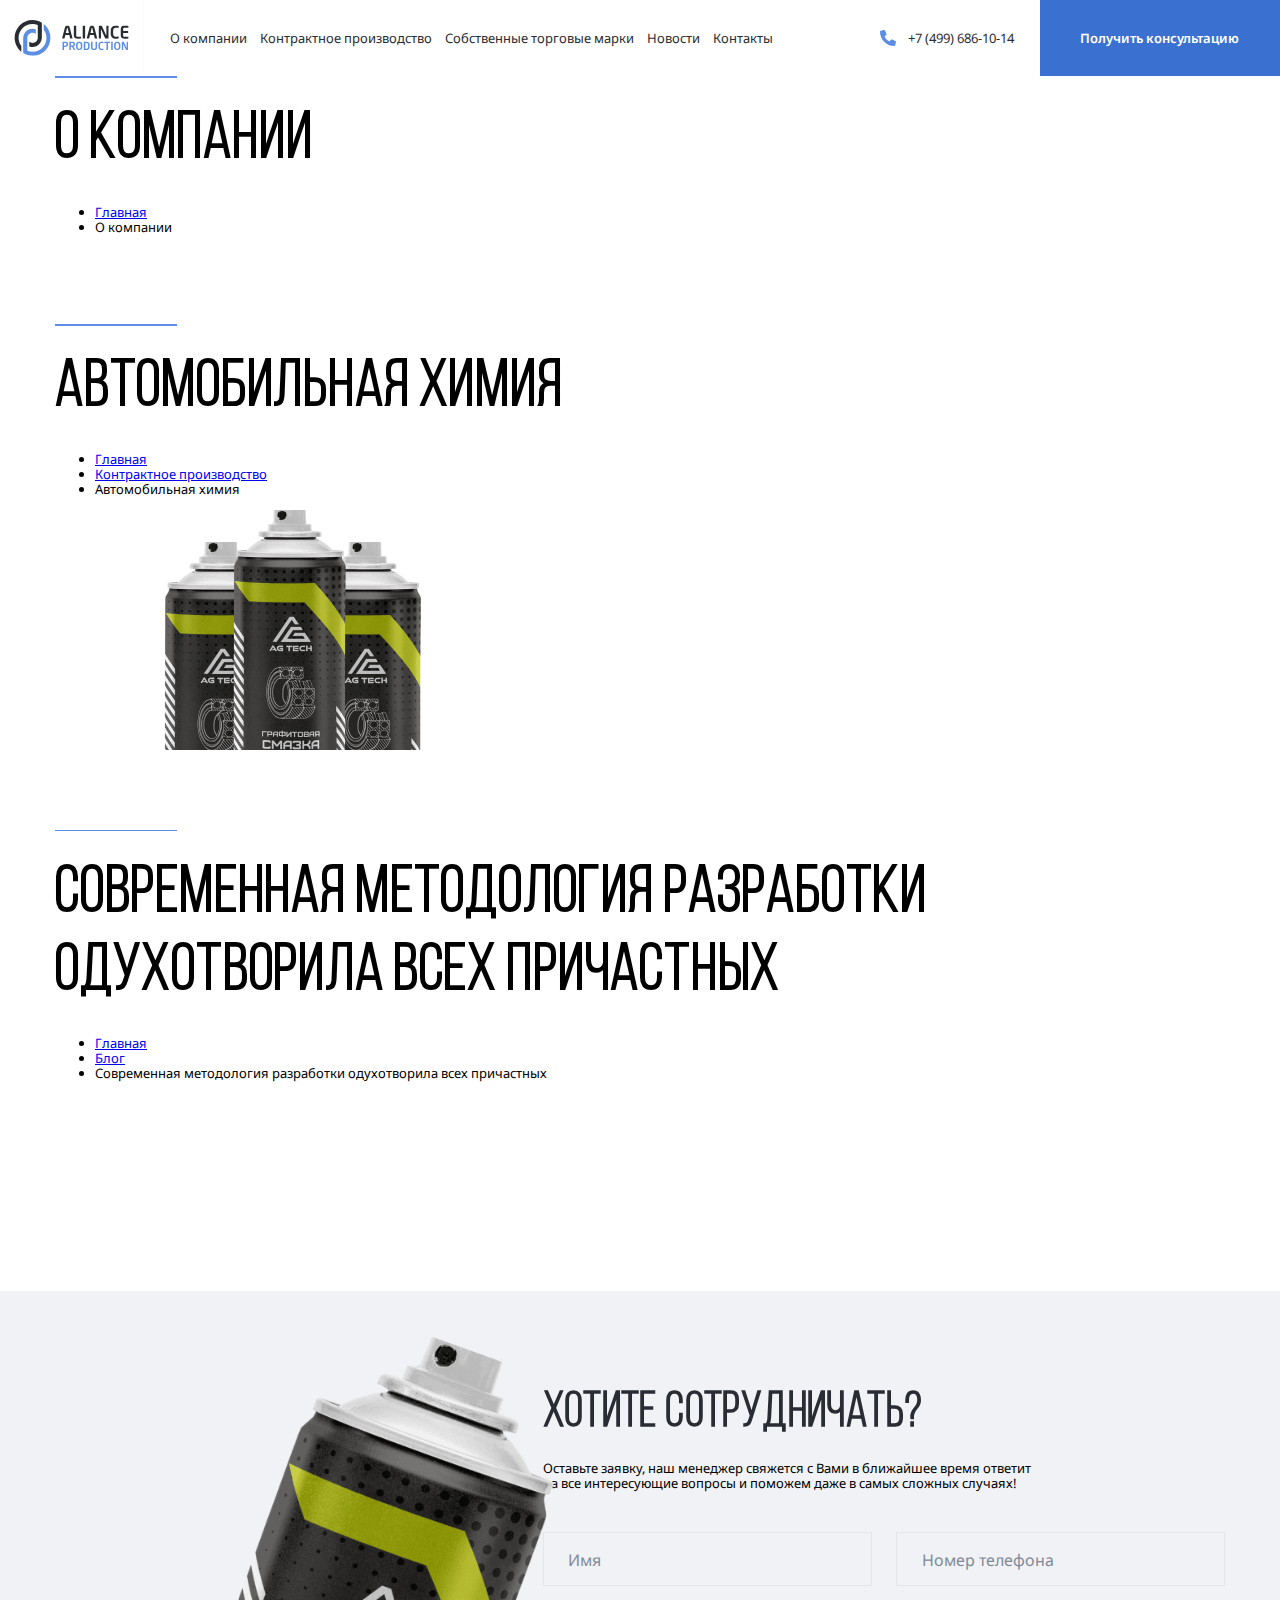
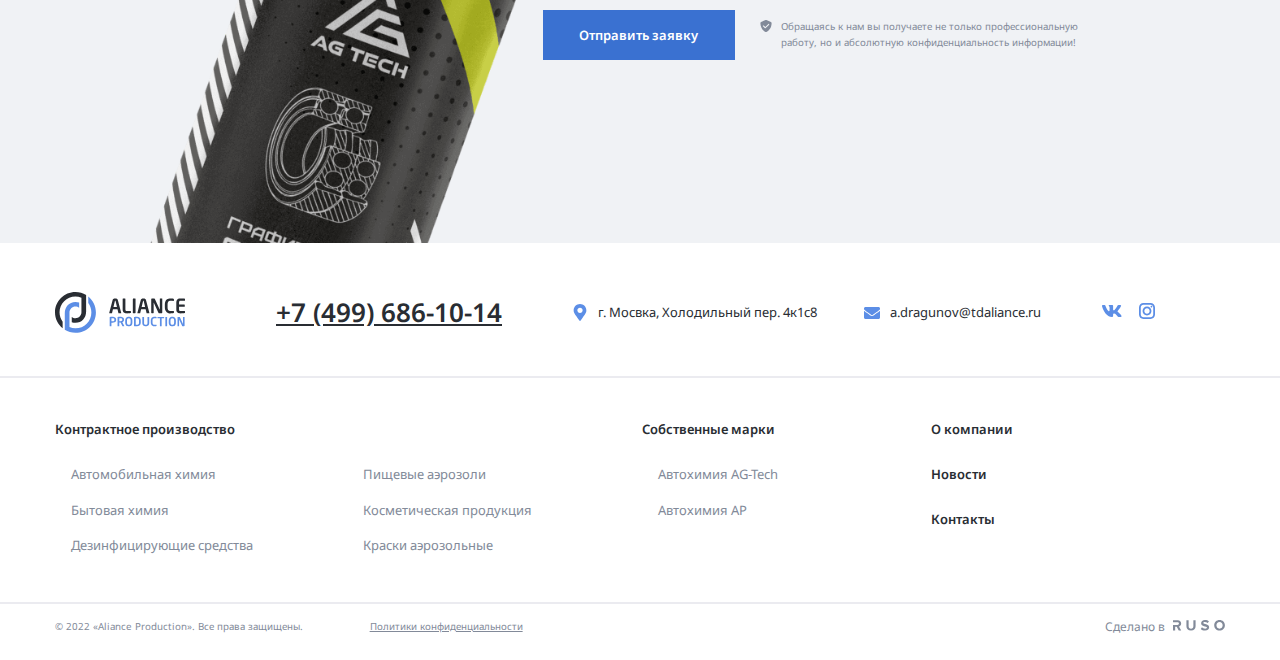
<file: about.html>
<!DOCTYPE html>
<html lang="ru">
  <head>
    <meta charset="UTF-8" />
    <meta http-equiv="X-UA-Compatible" content="IE=edge" />
    <meta name="viewport" content="width=device-width, initial-scale=1.0" />
    <link rel="preconnect" href="https://fonts.googleapis.com" />
    <link rel="preconnect" href="https://fonts.gstatic.com" crossorigin />
    <link
      href="https://fonts.googleapis.com/css2?family=Noto+Sans:wght@400;600;700&display=swap"
      rel="stylesheet"
    />
    <link rel="stylesheet" href="css/swiper-bundle.min.css" />
    <link rel="stylesheet" href="css/normalize.css" />
    <link rel="stylesheet" href="css/style.css" />
    <title>О компании - Aliance Production</title>
  </head>
  <body>
    <div class="mobile-menu">
      <ul class="mobile-menu-nav">
        <li class="mobile-menu-nav-item">
          <a href="#" class="mobile-menu-link">О компании</a>
        </li>
        <li class="mobile-menu-nav-item">
          <a href="#" class="mobile-menu-link">Контрактное производство</a>
          <ul class="mobile-submenu">
            <li class="mobile-submenu-item">
              <a class="mobile-submenu-link" href="#">Автомобильная химия</a>
            </li>
            <li class="mobile-submenu-item">
              <a class="mobile-submenu-link" href="#">Бытовая химия</a>
            </li>
            <li class="mobile-submenu-item">
              <a class="mobile-submenu-link" href="#"
                >Дезинфицирующие средства</a
              >
            </li>
            <li class="mobile-submenu-item">
              <a class="mobile-submenu-link" href="#">Пищевые аэрозоли</a>
            </li>
            <li class="mobile-submenu-item">
              <a class="mobile-submenu-link" href="#"
                >Косметическая продукция</a
              >
            </li>
            <li class="mobile-submenu-item">
              <a class="mobile-submenu-link" href="#">Краски аэрозольные</a>
            </li>
          </ul>
        </li>
        <li class="mobile-menu-nav-item">
          <a href="#" class="mobile-menu-link">Собственные торговые марки</a>
        </li>
        <li class="mobile-menu-nav-item">
          <a href="#" class="mobile-menu-link">Новости</a>
        </li>
        <li class="mobile-menu-nav-item">
          <a href="#" class="mobile-menu-link">Контакты</a>
        </li>
      </ul>
      <a href="tel:+74996861014" class="mobile-phone">+7 (499) 686-10-14</a>
      <div class="mobile-info">
        <svg class="phone-icon" width="24" height="24">
          <use href="img/sprite.svg#map"></use>
        </svg>
        <address class="mobile-info-adress">
          г. Мосвка, Холодильный пер. 4к1с8
        </address>
      </div>
      <!-- /.mobile-info -->
      <div class="mobile-info">
        <svg class="phone-icon" width="24" height="24">
          <use href="img/sprite.svg#email"></use>
        </svg>
        <a href="mailto:a.dragunov@tdaliance.ru" class="mobile-info-email">
          a.dragunov@tdaliance.ru
        </a>
      </div>
      <!-- /.mobile-info -->
      <div class="social-info">
        <a class="vk-info">
          <svg class="phone-icon" width="24" height="24">
            <use href="img/sprite.svg#vk"></use>
          </svg>
        </a>
        <!-- /.vk-info -->
        <a class="instagram-info">
          <svg class="phone-icon" width="24" height="24">
            <use href="img/sprite.svg#instagram"></use>
          </svg>
        </a>
        <!-- /.instagram-info -->
      </div>
    </div>
    <nav class="navbar navbar-light">
      <a href="#" class="mobile-menu-toggle">
        <div class="mobile-menu-line"></div>
        <div class="mobile-menu-line"></div>
        <div class="mobile-menu-line"></div>
      </a>
      <a href="./" class="header-logo">
        <svg class="logo-svg logo-light">
          <use href="img/sprite.svg#logo-light"></use>
        </svg>
        <svg class="logo-svg logo-dark">
          <use href="img/sprite.svg#logo"></use>
        </svg>
      </a>
      <ul class="header-nav">
        <li class="header-nav-item">
          <a href="#" class="header-nav-link">О компании</a>
        </li>
        <li class="header-nav-item">
          <a href="#" class="header-nav-link">Контрактное производство</a>
        </li>
        <li class="header-nav-item">
          <a href="#" class="header-nav-link">Собственные торговые марки</a>
        </li>
        <li class="header-nav-item">
          <a href="#" class="header-nav-link">Новости</a>
        </li>
        <li class="header-nav-item">
          <a href="#" class="header-nav-link">Контакты</a>
        </li>
      </ul>
      <div class="header-phone">
        <svg class="phone-icon" width="24" height="24">
          <use href="img/sprite.svg#phone"></use>
        </svg>
        <a href="tel:+74996861014" class="header-phone-link"
          >+7 (499) 686-10-14</a
        >
      </div>
      <!-- /.header-phone -->
      <button class="navbar-button button" data-toggle="modal">
        <svg class="button-icon" width="24" height="24">
          <use href="img/sprite.svg#phone"></use>
        </svg>
        <span class="button-text">Получить консультацию</span>
      </button>
    </nav>
    <!-- /.navbar -->
    <header class="header header-about">
      <div class="container">
        <div class="header-wrapper">
          <div class="header-content-left">
            <div class="header-content-about">
              <div class="seporator"></div>
              <h1 class="header-title">о компании</h1>
              <ul class="header-breadcrumb">
                <li class="header-breadcrumb-item">
                  <a class="header-breadcrumb-link" href="/index.html"
                    >Главная</a
                  >
                </li>
                <li class="header-breadcrumb-item-active">О компании</li>
              </ul>
            </div>
          </div>
          <div class="header-content-right"></div>
        </div>
      </div>
    </header>
    <header class="header header-about">
      <div class="container">
        <div class="header-wrapper">
          <div class="header-content-left">
            <div class="header-content-about">
              <div class="seporator"></div>
              <h1 class="header-title">Автомобильная химия</h1>
              <ul class="header-breadcrumb">
                <li class="header-breadcrumb-item">
                  <a class="header-breadcrumb-link" href="/index.html"
                    >Главная</a
                  >
                </li>
                <li class="header-breadcrumb-item">
                  <a class="header-breadcrumb-link" href="/index.html"
                    >Контрактное производство</a
                  >
                </li>
                <li class="header-breadcrumb-item-active">
                  Автомобильная химия
                </li>
              </ul>
            </div>
          </div>
          <div class="header-content-left">
            <img
              class="header-content-image"
              src="/img/avto-him-header.png"
              alt="avto-him"
            />
          </div>
        </div>
      </div>
    </header>
    <header class="header header-about header-background-image">
      <div class="container">
        <div class="header-wrapper">
          <div class="header-content-left">
            <div class="header-content-about">
              <div class="seporator"></div>
              <h1 class="header-title header-title-light">
                Современная методология разработки одухотворила всех причастных
              </h1>
              <ul class="header-breadcrumb">
                <li class="header-breadcrumb-item">
                  <a
                    class="header-breadcrumb-link header-breadcrumb-link-light"
                    href="/index.html"
                    >Главная</a
                  >
                </li>
                <li class="header-breadcrumb-item">
                  <a
                    class="header-breadcrumb-link header-breadcrumb-link-light"
                    href="/index.html"
                    >Блог</a
                  >
                </li>
                <li
                  class="header-breadcrumb-item-active header-breadcrumb-item-active-light"
                >
                  Современная методология разработки одухотворила всех
                  причастных
                </li>
              </ul>
            </div>
          </div>
          <div class="header-content-left"></div>
        </div>
      </div>
    </header>
    <section class="section section-cta">
      <div class="bg-grey section-cta">
        <img src="img/cta.png" alt="call to action" class="cta-image" />
        <div class="cta-form-wrapper container">
          <form action="#" class="cta-form">
            <h2 class="section-title cta-form-title">Хотите сотрудничать?</h2>
            <p class="cta-form-text">
              Оставьте заявку, наш менеджер свяжется с Вами в ближайшее время
              ответит на все интересующие вопросы и поможем даже в самых сложных
              случаях!
            </p>
            <div class="input-group-wrapper">
              <div class="input-group">
                <input
                  id="user-name"
                  type="text"
                  class="input"
                  placeholder=" "
                />
                <label class="input-group-label" for="user-name">Имя</label>
              </div>
              <!-- /.input-group -->
              <div class="input-group">
                <input
                  id="user-phone"
                  type="tel"
                  class="input"
                  placeholder=" "
                />
                <label class="input-group-label" for="user-phone"
                  >Номер телефона</label
                >
              </div>
              <!-- /.input-group -->
            </div>
            <!-- /.input-group-wrapper -->
            <div class="cta-form-footer">
              <button type="submit" class="button cta-form-button">
                Отправить заявку
              </button>
              <div class="notify">
                <svg class="notify-icon" width="14" height="14">
                  <use href="img/sprite.svg#shield"></use>
                </svg>
                <p class="notify-text">
                  Обращаясь к нам вы получаете не только профессиональную
                  работу, но и абсолютную конфиденциальность информации!
                </p>
              </div>
            </div>
          </form>
        </div>
        <!-- /.cta-form-wrapper -->
      </div>
    </section>
    <footer class="footer">
      <div class="container">
        <div class="footer-top">
          <svg class="logo-svg footer-logo">
            <use href="img/sprite.svg#logo"></use>
          </svg>
          <a href="Tel:+74996861014" class="footer-phone">+7 (499) 686-10-14</a>
          <div class="footer-info">
            <svg class="adress-icon">
              <use href="img/sprite.svg#map"></use>
            </svg>
            <address class="footer-info-adress">
              г. Мосвка, Холодильный пер. 4к1с8
            </address>
          </div>
          <!-- /.footer-info -->
          <div class="footer-info footer-info-mail">
            <svg class="mail-icon">
              <use href="img/sprite.svg#email"></use>
            </svg>
            <a href="mailto:a.dragunov@tdaliance.ru" class="footer-info-email">
              a.dragunov@tdaliance.ru
            </a>
          </div>
          <!-- /.footer-info -->
          <div class="footer-social">
            <a href="#" class="footer-social-link">
              <svg class="footer-social-icon">
                <use href="img/sprite.svg#vk"></use>
              </svg>
            </a>
            <a href="#" class="footer-social-link">
              <svg class="footer-social-icon footer-social-icon-instagram">
                <use href="img/sprite.svg#instagram"></use>
              </svg>
            </a>
          </div>
        </div>
        <!-- /.footer-top -->
      </div>
      <hr color="#ebebf0" class="footer-seporator" />
      <div class="container">
        <div class="footer-bottom">
          <div class="footer-menu-wrapper">
            <h2 class="footer-menu-title">Контрактное производство</h2>
            <ul class="footer-menu-list footer-menu-column-2">
              <li class="footer-menu-item">
                <a href="#" class="footer-menu-link">Автомобильная химия</a>
              </li>
              <li class="footer-menu-item">
                <a href="#" class="footer-menu-link">Бытовая химия</a>
              </li>
              <li class="footer-menu-item">
                <a href="#" class="footer-menu-link"
                  >Дезинфицирующие средства</a
                >
              </li>
              <li class="footer-menu-item">
                <a href="#" class="footer-menu-link">Пищевые аэрозоли</a>
              </li>
              <li class="footer-menu-item">
                <a href="#" class="footer-menu-link">Косметическая продукция</a>
              </li>
              <li class="footer-menu-item">
                <a href="#" class="footer-menu-link">Краски аэрозольные</a>
              </li>
            </ul>
          </div>
          <!-- /.footer-menu-wrapper -->
          <div class="footer-menu-wrapper">
            <h2 class="footer-menu-title">Собственные марки</h2>
            <ul class="footer-menu-list">
              <li class="footer-menu-item">
                <a href="#" class="footer-menu-link">Автохимия AG-Tech</a>
              </li>
              <li class="footer-menu-item">
                <a href="#" class="footer-menu-link">Автохимия AP</a>
              </li>
            </ul>
          </div>
          <!-- /.footer-menu-wrapper -->
          <div class="footer-menu-wrapper">
            <ul class="footer-menu-list footer-menu-list-bold">
              <li class="footer-menu-item">
                <a href="#" class="footer-menu-link footer-menu-link-bold"
                  >О компании</a
                >
              </li>
              <li class="footer-menu-item">
                <a href="#" class="footer-menu-link footer-menu-link-bold"
                  >Новости</a
                >
              </li>
              <li class="footer-menu-item">
                <a href="#" class="footer-menu-link footer-menu-link-bold"
                  >Контакты</a
                >
              </li>
            </ul>
          </div>
          <!-- /.footer-menu-wrapper -->
        </div>
        <!-- /.footer-bottom -->
      </div>
      <!-- /.container -->
      <hr color="#ebebf0" class="footer-seporator" />
      <div class="container">
        <div class="footer-wrapper">
          <div class="footer-legal">
            <p class="footer-copyright">
              &copy; 2022 «Aliance Production». Все права защищены.
            </p>
            <a href="#" class="footer-policy">Политики конфиденциальности</a>
          </div>
          <!-- /.footer-legal -->
          <div class="footer-author">
            <span class="made-in">Сделано в</span>
            <svg width="52" height="11">
              <use href="img/sprite.svg#ruso"></use>
            </svg>
          </div>
          <!-- /.footer-author -->
        </div>
        <!-- /.footer-wrapper -->
      </div>
    </footer>
    <div class="modal">
      <div class="modal-dialog">
        <h2 class="modal-title">Есть вопросы?</h2>
        <a href="#" class="modal-close" data-toggle="modal">
          <svg class="close-icon" width="24" height="24">
            <use href="img/sprite.svg#close"></use>
          </svg>
        </a>
        <p class="modal-text">
          Оставьте заявку, наш менеджер свяжется с Вами в ближайшее время
          ответит на все интересующие вопросы и поможем даже в самых сложных
          случаях!
        </p>
        <form action="" class="modal-form">
          <div class="input-group-wrapper input-group-vertical">
            <div class="input-group modal-input-group">
              <input
                id="modal-user-name"
                type="text"
                class="input modal-input"
                placeholder=" "
              />
              <label
                class="input-group-label modal-input-label"
                for="modal-user-name"
                >Имя</label
              >
            </div>
            <!-- /.input-group -->
            <div class="input-group modal-input-group">
              <input
                id="modal-user-phone"
                type="tel"
                class="input modal-input"
                placeholder=" "
              />
              <label
                class="input-group-label modal-input-label"
                for="modal-user-phone"
                >Номер телефона</label
              >
            </div>
            <!-- /.input-group -->
          </div>
          <!-- /.input-group-wrapper -->
          <div class="modal-form-footer">
            <button type="submit" class="button modal-form-button">
              Отправить заявку
            </button>
            <div class="notify">
              <svg class="notify-icon" width="14" height="14">
                <use href="img/sprite.svg#shield"></use>
              </svg>
              <p class="notify-text">
                Обращаясь к нам вы получаете не только профессиональную работу,
                но и абсолютную конфиденциальность информации!
              </p>
            </div>
          </div>
          <!-- /.modal-form-footer -->
        </form>
      </div>
    </div>
    <script src="js/swiper-bundle.min.js"></script>
    <script src="js/main.js"></script>
  </body>
</html>
</file>
<file: css/style.css>
@import url("normalize.css");
@import url("https://fonts.googleapis.com/css2?family=Noto+Sans:wght@400;600;700&display=swap");
@import url("swiper-bundle.min.css");

* {
  box-sizing: border-box;
}

@font-face {
  font-family: "Bebas Neue";
  src: url("../fonts/BebasNeueBook.woff") format("woff");
  font-weight: normal;
  font-display: swap;
  font-style: normal;
}

body {
  font-family: "Noto Sans", sans-serif;
}

.mobile-menu {
  display: none;
}

.container {
  max-width: 90rem;
  margin: auto;
}

.navbar {
  display: flex;
  align-items: center;
  color: #fff;
  height: 5.875rem;
  position: fixed;
  width: 100%;
  left: 0;
  top: 0;
  z-index: 2;
  border-bottom: 1px solid rgba(235, 235, 240, 0.2);
  transition: background-color 0.2s, height 0, 2s;
}

.navbar-light {
  background-color: #fff;
  color: #292d33;
  border: none;
}

.logo-dark {
  display: none;
}

.navbar-light .logo-light {
  display: none;
}

.navbar-light .logo-dark {
  display: block;
}

.navbar-scroll {
  height: 4.5rem;
}

.phone-icon {
  fill: #5c8ee6;
}

.logo-svg {
  width: 9rem;
  height: 2.75rem;
}

.navbar-light .header-logo-path {
  fill: #292d33;
}

.header {
  padding-top: 5.875rem;
}

.no-webp .header-image {
  background-image: url("../img/header-bg.jpeg");
}

.header-image {
  background-image: url("../img/header-bg.webp");
  background-size: cover;
  background-repeat: no-repeat;
  background-position: center bottom -3.4375rem;
  position: relative;
}

.header-image::before {
  content: "";
  position: absolute;
  background-color: rgba(41, 45, 51, 0.75);
  top: 0;
  left: 0;
  width: 100%;
  height: 100%;
  z-index: 0;
}

.header-logo {
  display: flex;
  align-items: center;
  padding: 0px 3.125rem;
  border-right: 1px solid rgba(235, 235, 240, 0.2);
  height: 100%;
}

.header-nav {
  display: flex;
  flex-basis: 100%;
  list-style: none;
  padding: 0;
  padding-left: 2.625rem;
  padding-right: 1rem;
  margin: 0;
  height: 100%;
  align-items: center;
}

.header-nav-item {
  display: flex;
  align-items: center;
  height: 100%;
}

.header-nav-item:not(:last-child) {
  margin-right: 3.25rem;
}

.header-nav-link {
  display: flex;
  height: 100%;
  align-items: center;
  text-decoration: none;
  font-size: 1rem;
  color: inherit;
  position: relative;
}

.header-nav-link::after {
  content: "";
  width: 0px;
  height: 2px;
  position: absolute;
  bottom: -1px;
  background-color: #5c8ee6;
  transition: width 0.2s;
  right: 0;
  left: auto;
}

.header-nav-link:hover::after {
  width: 100%;
  right: auto;
  left: 0;
}

.header-phone {
  flex-shrink: 0;
  display: flex;
  align-items: center;
  gap: 0.625rem;
  margin-right: 3.125rem;
}

.header-phone-link {
  text-decoration: none;
  font-size: 1rem;
  color: inherit;
}

.header-phone-link:hover {
  color: #5c8ee6;
}

.button {
  font-weight: 600;
  font-size: 1rem;
  line-height: 160%;
  color: #ffffff;
  background: #3a71d1;
  padding: 1.5625rem 3.75rem;
  border: none;
  display: inline-block;
  cursor: pointer;
  transition: background 0.3s;
}

.button:hover {
  background: #5c8ee6;
}

.navbar-button {
  flex-shrink: 0;
  height: 100%;
  padding: 1.5625rem 3.125rem;
}

.navbar-button .button-icon {
  display: none;
}

.header-button {
  height: 100%;
  padding: 1.625rem 3.75rem;
}

.seporator {
  background: #5c8ee6;
  width: 9.375rem;
  height: 0.125rem;
}

.header-content {
  padding-top: 9.375rem;
  position: relative;
  z-index: 1;
  color: #fff;
}

.header-title {
  max-width: 67.5rem;
  font-family: "Bebas Neue";
  font-size: 5rem;
  line-height: 120%;
  margin: 1.875rem 0;
  letter-spacing: 0.8px;
  word-spacing: -1.6px;
}

.header-text {
  max-width: 45rem;
  font-style: normal;
  font-weight: 400;
  font-size: 1rem;
  line-height: 160%;
  margin-bottom: 3.125rem;
}

.header-features {
  display: flex;
  min-height: 10.5rem;
  padding: 0;
  margin-top: 6.25rem;
  margin-bottom: 0px;
  list-style: none;
  position: relative;
}

.header-features-item {
  height: auto;
  padding: 1.75rem 3.125rem;
  width: 18rem;
  border: 1px solid rgba(235, 235, 240, 0.2);
}

.header-features-item:nth-child(3) {
  padding-right: 3.75rem;
}

.fatures-item-gray {
  border-color: #ebebf0;
}

.slider-buttons {
  display: none;
  height: 44px;
}

.slider-button-prev,
.slider-button-next {
  height: 100%;
  flex-basis: 50%;
  border: 1px solid rgba(235, 235, 240, 0.2);
  display: flex;
  align-items: center;
  justify-content: center;
  cursor: pointer;
}

.header-features-text {
  word-spacing: 1.2px;
  letter-spacing: 0.2px;
  max-width: 188px;
  font-weight: 25rem;
  font-size: 1rem;
  line-height: 160%;
  margin-bottom: 0;
  margin-top: 1.125rem;
  color: #fff;
}

.features-text-black {
  color: #292d33;
}

.section {
  margin-top: 9.375rem;
}

.section-production {
  margin-top: 5rem;
}

.section-production-contracts {
  margin-top: 5.5rem;
  margin-bottom: 0;
}

.section-title {
  font-family: "Bebas Neue";
  font-size: 3.75rem;
  line-height: 120%;
  color: #292d33;
  margin-top: 1.875rem;
  margin-bottom: 2.25rem;
  letter-spacing: 0.4px;
}

.section-light {
  margin-bottom: 5rem;
}

.steps,
.steps-avtohim {
  display: flex;
  list-style: none;
  padding: 0;
  gap: 1.875rem;
  margin-bottom: 2.625rem;
}

.steps-item {
  max-width: 20.625rem;
}

.steps-num {
  font-family: "Bebas Neue";
  font-size: 3rem;
  line-height: 120%;
  color: #5c8ee6;
  display: flex;
  align-items: center;
}

.steps-num::after {
  content: "";
  height: 0.0625rem;
  background: #ebebf0;
  width: 100%;
  margin-left: 1.875rem;
}

.steps-title {
  font-weight: 400;
  font-size: 1.75rem;
  line-height: 160%;
  color: #292d33;
  margin-top: 1.875rem;
  margin-bottom: 0.625rem;
  word-spacing: 1.5625rem;
}

.steps-text {
  max-width: 18.75rem;
  margin-top: 0.625rem;
  margin-bottom: 1.25rem;
}

.text {
  font-style: normal;
  font-weight: 400;
  font-size: 1rem;
  line-height: 160%;
  color: #828a99;
}

.button-link {
  display: flex;
  align-items: center;
  text-decoration: none;
  font-weight: 600;
  font-size: 1rem;
  line-height: 160%;
  color: #5c8ee6;
}

.button-link-about {
  display: none;
}

.button-link::before {
  content: "";
  height: 0.0625rem;
  background: #5c8ee6;
  width: 2.5rem;
  margin-right: 1rem;
  transition: width 0.2s;
}

.button-link:hover:before {
  width: 3.75rem;
}

.primary-buttons-wrapper {
  display: flex;
  height: 60px;
  justify-content: flex-end;
}

.steps-buttons {
  display: none;
  height: 2.5rem;
  justify-content: flex-end;
  align-items: center;
}

.slider-button-grey {
  border-color: #ebebf0;
}

.primary-button-prev,
.primary-button-next {
  height: 100%;
  display: flex;
  align-items: center;
  justify-content: center;
  width: 5rem;
  cursor: pointer;
  background-color: #3a71d1;
}

.primary-button-prev:hover,
.primary-button-next:hover {
  border: 2px solid #fff;
}

.button-arrow {
  fill: #ffffff;
}

.button-arrow-black {
  fill: #292d33;
}

.cards {
  display: flex;
  flex-wrap: wrap;
  padding-top: 0.875rem;
  padding-bottom: 1rem;
}

.card {
  flex-basis: 33.3%;
  border: 1px solid #ebebf0;
  position: relative;
  text-decoration: none;
  transition: border 0.2s;
  min-height: 37.0625rem;
}

.card:hover .card-title {
  color: #5c8ee6;
}

.card:hover {
  border-color: #5c8ee6;
}

.card-content {
  padding: 2.5rem 1.125rem 0 3.125rem;
}

.card-title {
  font-weight: 400;
  font-size: 1.75rem;
  line-height: 140%;
  color: #292d33;
  margin-top: 0;
  margin-bottom: 0.625rem;
  transition: color 0.2s;
  letter-spacing: 0.1px;
}

.card-text {
  max-width: 19.375rem;
}

.card-image {
  aspect-ratio: 16 / 10;
  width: 100%;
  position: absolute;
  bottom: 0;
  right: 0;
  z-index: 0;
}

.section-treademark {
  margin-top: 8.25rem;
}

.section-treademark-page {
  margin-top: 6.25rem;
  margin-bottom: 13.875rem;
}

.section-treademark-title-mobil {
  display: none;
}

.treademark-cards {
  display: flex;
  margin-top: 3.25rem;
}

.treademark-card {
  flex-basis: 50%;
  text-decoration: none;
  border: 1px solid #ebebf0;
  padding: 3.125rem;
  transition: fill 0.2s;
  display: grid;
  grid-column-gap: 50px;
  grid-template-columns: 180px 1fr;
  grid-template-rows: auto 2fr;
  grid-template-areas: "logo title title" "logo text text";
}

.treademark-card:hover {
  border-color: #5c8ee6;
}

.treademark-card:hover .treademark-card-title {
  color: #5c8ee6;
}

.treademark-card:hover .treademark-card-text {
  color: #5c8ee6;
}

.treademark-card:hover .treademark-card-logo {
  fill: #5c8ee6;
}

.treademark-card-logo {
  padding: 1.25rem;
  width: 180px;
  height: 180px;
  grid-area: logo;
  fill: #828a99;
  transition: fill 0.2s;
}

.treademark-card-title {
  grid-area: title;
  margin-top: 0;
  font-weight: 400;
  font-size: 1.75rem;
  line-height: 160%;
  color: #292d33;
  margin-bottom: 0;
}

.treademark-card-text {
  grid-area: text;
  letter-spacing: 0.001rem;
  margin-top: 0.75rem;
}

.section-founder {
  min-height: 41.25rem;
  position: relative;
  margin-top: 8.375rem;
  margin-bottom: 10.375rem;
}

.founder-section-title {
  max-width: 30rem;
}

.founder-photo,
.founder-photo-about {
  aspect-ratio: 14 / 11;
  position: absolute;
  left: 0;
  max-width: 44%;
  top: 18px;
  height: 100%;
  object-fit: cover;
}

.founder-content {
  max-width: 45rem;
  margin-top: 4.125rem;
}

.founder-content-wrapper {
  display: flex;
  justify-content: flex-end;
}

.founder-title {
  max-width: 28.125rem;
  margin-bottom: 1.375rem;
}

.founder-text {
  margin-bottom: 1.5rem;
}

.founder-text-bottom {
  margin-bottom: 1.875rem;
}

.section-clients {
  margin-top: 9.375rem;
}

.clients-wrapper {
  display: flex;
  gap: 16px;
}

.clients-content {
  flex-basis: 50%;
}

.clients-list {
  list-style: none;
  padding: 0;
  columns: 2 auto;
}

.clients-list-item {
  display: flex;
  align-items: center;
  gap: 1.25rem;
  font-weight: 400;
  font-size: 1rem;
  line-height: 160%;
  color: #292d33;
  padding-bottom: 1.25rem;
}

.clients-logo-list {
  margin-top: 1.875rem;
  display: flex;
  flex-wrap: wrap;
  flex-shrink: 10;
}

.clients-logo-item {
  height: 10rem;
  flex-basis: 33%;
  border: 1px solid #ebebf0;
  display: flex;
  align-items: center;
  justify-content: center;
  padding: 1rem;
  cursor: pointer;
  transition: border-color 0.3s;
}

.clients-logo-item:hover {
  border-color: #5c8ee6;
}

.clients-logo {
  max-width: 100%;
  width: 70px;
  height: 70px;
  -webkit-filter: grayscale(99%);
  filter: grayscale(99%);
}

.clients-logo-item:hover .clients-logo {
  transition: filter 0.3s ease-in-out;
  -webkit-filter: grayscale(0%);
  filter: grayscale(0%);
}

.section-blog {
  margin-bottom: 13.875rem;
}

.blog-section-title {
  margin-bottom: 3rem;
}

.blog-card {
  display: flex;
  position: relative;
  height: 25rem;
  flex-direction: column;
  text-decoration: none;
  color: #fff;
  justify-content: flex-end;
  padding: 3.125rem;
}

.blog-card::before,
.page-blog-card::before {
  content: "";
  position: absolute;
  width: 100%;
  height: 100%;
  left: 0;
  top: 0;
  background: rgba(41, 45, 51, 0.6);
  z-index: -1;
}

.blog-card-image,
.page-blog-card-image {
  position: absolute;
  left: 0;
  top: 0;
  width: 100%;
  height: 100%;
  object-fit: cover;
  z-index: -2;
}

.blog-card-title,
.page-blog-card-title {
  font-style: normal;
  font-weight: 400;
  font-size: 1.75rem;
  line-height: 160%;
  margin-bottom: 10px;
  margin-top: 0;
}

.blog-card-text,
.page-blog-card-text {
  font-style: normal;
  font-weight: 400;
  font-size: 16px;
  line-height: 160%;
  margin: 0;
}

.blog-slider-footer {
  display: flex;
  align-items: center;
  margin-top: 1.875rem;
  justify-content: space-between;
}

.blog-slider-footer-page {
  justify-content: flex-end;
}

.bg-grey {
  background: #f0f2f5;
}

.section-cta {
  margin-top: 210px;
  height: 552px;
  position: relative;
}

.cta-image {
  aspect-ratio: 360 / 313;
  position: absolute;
  bottom: 0;
  left: 0;
  max-width: 45rem;
  width: 50%;
}

.cta-form-wrapper {
  display: flex;
  justify-content: flex-end;
}

.cta-form {
  padding-top: 70px;
  width: 52.5rem;
}

.cta-form-title {
  margin-bottom: 1.25rem;
}

.cta-form-text {
  margin-top: 1.375rem;
  margin-bottom: 3.125rem;
  max-width: 40rem;
}

.input-group-wrapper {
  max-width: 52.5rem;
  display: flex;
  gap: 1.875rem;
}

.input-group-vertical {
  display: flex;
  flex-direction: column;
}

.input-group {
  position: relative;
  height: 4.125rem;
  flex-grow: 1;
  background-color: #f0f2f5;
}

.input {
  width: 100%;
  height: 100%;
  position: absolute;
  top: 0;
  left: 0;
  padding: 1.25rem 1.875rem;
  border: 1px solid #e4e4eb;
  background-color: transparent;
  background-color: inherit;
}

.input-group-label {
  position: absolute;
  cursor: text;
  top: 1.5rem;
  left: 1.975rem;
  font-weight: 400;
  font-size: 16px;
  color: #828a99;
  transition: top 0.2s, left 0.2s, font-size 0.2s;
}

.input:focus {
  border: 1px solid #5c8ee6;
  outline: none;
}

.input:focus ~ .input-group-label,
.input:not(:placeholder-shown).input:not(focus) ~ .input-group-label {
  top: -0.5rem;
  left: 1.25rem;
  font-size: 0.625rem;
  background-color: inherit;
  padding: 0 0.625rem;
}

.input.is-invalid {
  border: 1px solid red;
}

.just-validate-error-label {
  position: absolute;
  top: 0;
  right: 10px;
  background-color: inherit;
  padding-left: 0.5rem;
  padding-right: 0.5rem;
  transform: translateY(-50%);
  font-size: 0.8rem;
  display: inline-block;
}

.cta-form-footer {
  gap: 1.875rem;
  display: flex;
  align-items: center;
  margin-top: 1.875rem;
}

.cta-form-button {
  padding: 1.125rem 2.8125rem;
  flex-shrink: 0;
}

.notify {
  display: flex;
  align-items: flex-start;
  gap: 0.625rem;
}

.notify-icon {
  flex-shrink: 0;
}

.notify-text {
  max-width: 23.75rem;
  font-style: normal;
  font-weight: 400;
  font-size: 0.75rem;
  line-height: 160%;
  color: #828a99;
  margin: 0;
}

.footer-top {
  padding-top: 3.5rem;
  padding-bottom: 3rem;
  display: flex;
  align-items: center;
  gap: 2.625rem;
}

.footer-logo {
  width: 12.5rem;
  height: 3.75rem;
  margin-right: 4.375rem;
}

.footer-info {
  display: flex;
  align-items: center;
  text-decoration: none;
  font-style: normal;
  color: #292d33;
  gap: 0.75rem;
  padding-left: 2.75rem;
}

.footer-info-mail {
  padding-left: 1rem;
}

.footer-info-mail:hover {
  color: #5c8ee6;
}

.mail-icon,
.adress-icon {
  width: 16px;
  height: 18px;
}

.footer-info-addres,
.footer-info-email {
  font-style: inherit;
  text-decoration: inherit;
  color: inherit;
}

.footer-phone {
  font-style: normal;
  font-weight: 600;
  font-size: 2rem;
  line-height: 160%;
  text-decoration: underline;
  color: #292d33;
  margin-left: 3.125rem;
}

.footer-phone:hover {
  color: #3a71d1;
}

.footer-social {
  display: flex;
  align-items: center;
  gap: 1.25rem;
  margin-left: 2.125rem;
}

.footer-social-link {
  text-decoration: none;
}

.footer-social-icon {
  width: 20px;
  height: 20px;
}

.footer-social-icon-instagram {
  width: 16px;
  height: 16px;
}

.footer-seporator {
  background-color: #ebebf0;
  margin: 0;
}

.footer-bottom {
  display: flex;
  padding-top: 3.125rem;
  padding-bottom: 2.375rem;
}

.footer-menu-title {
  text-decoration: none;
  color: #292d33;
  margin-top: 0;
  margin-bottom: 1.875rem;
  font-style: normal;
  font-weight: 600;
  font-size: 1rem;
  line-height: 160%;
}

.footer-menu-title:hover {
  color: #5c8ee6;
}

.footer-menu-list {
  margin: 0;
  padding-left: 1.25rem;
  list-style: none;
}

.footer-menu-column-2 {
  columns: 20rem auto;
  width: 45.125rem;
}

.footer-menu-link {
  text-decoration: none;
  font-weight: 400;
  font-size: 1rem;
  line-height: 160%;
  color: #828a99;
  margin-bottom: 15px;
  display: block;
}

.footer-menu-link:hover {
  color: #5c8ee6;
}

.footer-menu-link-bold {
  display: block;
  text-decoration: none;
  font-style: normal;
  font-weight: 600;
  font-size: 1rem;
  line-height: 160%;
  color: #292d33;
  margin-bottom: 1.875rem;
}

.footer-menu-link-bold:hover {
  color: #5c8ee6;
}

.footer-menu-wrapper:last-child {
  margin-left: 10.5rem;
}

.footer-wrapper {
  padding-top: 0.375rem;
  padding-bottom: 1.25rem;
  font-stretch: normal;
  color: #828a99;
}

.footer-copyright,
.footer-policy {
  font-style: normal;
  font-weight: 400;
  font-size: 0.75rem;
  line-height: 160%;
  color: inherit;
}

.footer-policy:hover {
  color: #5c8ee6;
}

.footer-wrapper,
.footer-legal {
  display: flex;
  align-items: center;
  justify-content: space-between;
  gap: 5.125rem;
  font-size: 12px;
}

.made-in {
  padding-right: 0.375rem;
}

.modal {
  opacity: 0;
  visibility: hidden;
  transform: translateX(-100%);
  position: fixed;
  top: 0;
  left: 0;
  width: 100%;
  height: 100%;
  background-color: rgba(40, 45, 51, 0.5);
  z-index: 10;
  display: flex;
}

.modal.is-open {
  transform: translateX(0);
  visibility: visible;
  opacity: 1;
}

.modal.is-open .modal-dialog {
  transform: translateY(0);
  opacity: 1;
}

.modal-dialog {
  margin: auto;
  max-width: 460px;
  padding: 2.5rem 3.125rem;
  background-color: #fff;
  position: relative;
  transform: translateY(-10%);
  opacity: 0;
  transition: transform 0.3s, opacity 0.3s;
}

.modal-close {
  display: block;
  position: absolute;
  top: 40px;
  right: 50px;
  width: 50px;
  height: 50px;
  display: flex;
  align-items: center;
  justify-content: center;
  border: 1px solid #ebebf0;
}

.modal-title {
  font-family: "Bebas Neue";
  font-style: normal;
  font-weight: 400;
  font-size: 3rem;
  line-height: 120%;
  color: #292d33;
  margin-top: 0;
  margin-bottom: 20px;
}

.modal-text {
  margin-top: 10px;
  font-style: normal;
  font-weight: 400;
  font-size: 16px;
  line-height: 160%;
  color: #828a99;
  margin-bottom: 1.875rem;
}

.modal-input-group {
  background-color: #fff;
}

.modal-form-footer {
  margin-top: 32px;
}

.modal-form-button {
  font-size: 14px;
  padding: 20px 20px;
  display: block;
  width: 100%;
  margin-bottom: 24px;
}

.page-header-bg-grey {
  background-color: #f0f2f5;
}

.page-header {
  padding-top: 8.875rem;
  padding-bottom: 3.125rem;
  position: relative;
}
.page-header-bg-grey-img {
  padding-top: 6.5rem;
  background-color: #f0f2f5;
}

.page-header-bg-image {
  background-image: url("../img/header-background.png");
  background-size: cover;
  background-repeat: no-repeat;
  background-position: center bottom;
  color: #fff;
  position: relative;
}

.page-header-bg-image::before {
  content: "";
  position: absolute;
  background-color: rgba(41, 45, 51, 0.6);
  top: 0;
  left: 0;
  width: 100%;
  height: 100%;
  z-index: 0;
}

.page-header-wrapper {
  z-index: 1;
  position: relative;
  color: #292d33;
}

.page-header-image {
  position: absolute;
  bottom: 0;
  right: 12.5%;
  max-height: 65%;
  max-width: 30rem;
}

.page-header-title {
  font-family: "Bebas Neue";
  font-style: normal;
  font-weight: 400;
  font-size: 80px;
  line-height: 120%;
  color: inherit;
  margin-bottom: 1.375rem;
  margin-top: 2rem;
  letter-spacing: 0.0375rem;
}

.page-header-bg-image .page-header-title {
  color: #fff;
}

.breadcrumbs {
  display: flex;
  flex-wrap: wrap;
  align-items: center;
  padding: 0;
  margin: 0;
  list-style-type: none;
  gap: 0.5rem;
}

.breadcrumbs-link {
  text-decoration: none;
  color: inherit;
  color: #828a99;
  letter-spacing: -1.1px;
}

.breadcrumbs-item.active {
  letter-spacing: -1.2px;
}

.breadcrumbs-item.active .breadcrumb-link {
  color: #292d33;
  letter-spacing: -1.2px;
}

.breadcrumbs-item:not(:last-child)::after {
  content: "—";
  margin-left: 0.375rem;
  color: #828a99;
}

.page-header-bg-image .breadcrumbs-link,
.page-header-bg-image .breadcrumbs-item.active,
.page-header-bg-image .breadcrumbs-item:not(:last-child)::after {
  color: #fff;
}

.modal-img {
  width: 100%;
  height: 19.375rem;
}

.modal-title-success {
  margin-top: 1.625rem;
  margin-bottom: 1.25rem;
  letter-spacing: 0.2px;
}

.modal-text-success {
  margin-top: 0.625rem;
  margin-bottom: 1.875rem;
}

.modal-button {
  text-align: center;
  text-decoration: none;
  width: 100%;
  padding: 1.25rem;
  font-size: 0.875rem;
}

.section-annotation {
  margin-top: 6.25rem;
  margin-bottom: 6.25rem;
}

.section-annotation-wrapper {
  display: flex;
  gap: 7.5rem;
}

.annotation-img-block {
  width: 100%;
}

.annotation-image {
  width: 100%;
  height: 100%;
  aspect-ratio: 1 / 1;
}

.section-annotation-content {
  max-width: 52.5rem;
  margin-top: 50px;
}

.section-annotation-title {
  margin-bottom: 1.375rem;
  max-width: 37.5rem;
}

.section-annotation-text {
  color: #828a99;
}

.section-manufacture {
  margin-bottom: 128px;
}

.manufacture-wrapper {
  display: flex;
  gap: 7.5rem;
}

.manufacture-content {
  margin-top: 50px;
  max-width: 720px;
}

.seporator-mobile {
  display: none;
}

.manufacture-title {
  margin-bottom: 1.25rem;
}

.manufacture-title-mobile {
  display: none;
}

.manufacture-title-mobile {
  display: none;
}

.manufacture-text {
  margin-bottom: 1.375rem;
}

.manufacture-text-bottom {
  margin-bottom: 1.875rem;
}

.manufacture-list {
  gap: 0.25rem;
  list-style: none;
  padding: 0;
  columns: 2 auto;
}

.manufacture-list-item {
  display: flex;
  align-items: center;
  gap: 1.25rem;
  font-weight: 400;
  font-size: 1rem;
  line-height: 160%;
  color: #292d33;
  padding-bottom: 1.375rem;
}

.manufacture-image {
  object-fit: cover;
  aspect-ratio: 4 / 5;
}

.section-research,
.section-research-avtohim {
  margin-top: 136px;
  margin-bottom: 150px;
}

.research-title {
  max-width: 37.5rem;
  margin-bottom: 0.25rem;
}

.research-wrapper-text {
  display: flex;
  gap: 5.375rem;
  margin-bottom: 2.25rem;
}

.research-text {
  max-width: 40.625rem;
}

.research-text:nth-child(2) {
  max-width: 39.375rem;
}

.research-wrapper {
  display: flex;
  gap: 1.875rem;
  min-height: 25rem;
  flex-direction: row;
  margin-bottom: 1.875rem;
}

.research-card {
  display: contents;
  box-sizing: border-box;
  height: 100%;
  max-width: 44.0625rem;
}

.research-card-image-jpg {
  min-width: 44.0625rem;
  min-height: 25rem;
}

.section-seo {
  margin-top: 80px;
}

.seo-title {
  font-style: normal;
  font-weight: 400;
  font-size: 1.75rem;
  line-height: 160%;
  color: #292d33;
  margin-bottom: 0.625rem;
}

.seo-text {
  margin-top: 0.625rem;
  margin-bottom: 0.3125rem;
}

.seo-link {
  display: flex;
  gap: 15px;
  align-items: center;
  text-decoration: none;
  font-style: normal;
  font-weight: 600;
  font-size: 1rem;
  line-height: 160%;
  color: #5c8ee6;
}

.section-contract {
  margin-top: 100px;
}

.section-contract-wrapper {
  display: flex;
  gap: 7.5rem;
}

.contract-img {
  aspect-ratio: 4/5;
}

.contract-title {
  margin-bottom: 1.375rem;
}

.contract-text {
  margin-bottom: 20px;
  line-height: 162%;
}

.contract-content {
  margin-top: 3.125rem;
}

.section-making {
  position: relative;
  min-height: 41.25rem;
}

.section-making-wrapper {
  display: flex;
}

.section-making-content {
  margin-top: 3.125rem;
  max-width: 45rem;
}

.making-img {
  position: absolute;
  right: 0;
  top: 0;
  height: 100%;
  width: 43.5%;
}

.making-title {
  margin-bottom: 1.25rem;
}

.making-text {
  margin-top: 1.25rem;
  margin-bottom: 1.25rem;
  line-height: 164%;
}

.making-list {
  gap: 0;
  margin-top: 1.625rem;
  list-style: none;
  columns: 2;
  padding-left: 0;
}

.making-list-item {
  display: flex;
  align-items: center;
  gap: 1.125rem;
  margin-bottom: 1rem;
  max-width: 18.75rem;
}

.making-list-item:nth-child(5) {
  gap: 1.75rem;
}

.making-list-item:nth-child(6) {
  gap: 1.125rem;
}

.making-list-item:nth-child(7) {
  gap: 1.75rem;
}

.types-title {
  margin-bottom: 0.375rem;
}

.types-text {
  max-width: 52.5rem;
  margin-top: 1.25rem;
  line-height: 164%;
}

.types-bottom {
  margin-top: 3.125rem;
}

.types-list {
  padding-left: 0;
  list-style: none;
  columns: 4;
  gap: 0;
}

.types-list-item {
  display: flex;
  max-width: 18.75rem;
  margin-bottom: 1.25rem;
}

.types-list-item::before {
  content: "—";
  margin-right: 1.25rem;
  color: #5c8ee6;
}

.types-list-item-text {
  margin: 0;
  font-style: normal;
  font-weight: 400;
  font-size: 1rem;
  line-height: 160%;
  color: #292d33;
}

.section-blog-content {
  margin-top: 6.25rem;
}

.blog-content-wrapper {
  display: flex;
  justify-content: space-between;
}

.blog-content-social {
  max-width: 240px;
}

.blog-text {
  font-weight: 400;
  font-size: 1rem;
  line-height: 160%;
  color: #292d33;
}

.content-social-text {
  margin-top: 0;
  margin-bottom: 22px;
  font-weight: 600;
  font-size: 1rem;
  line-height: 160%;
  color: #828a99;
}

.content-social-media {
  display: flex;
  flex-direction: row;
  gap: 0.625rem;
}

.social-media-inner {
  display: flex;
  align-items: center;
  justify-content: center;
  width: 50px;
  height: 50px;
  padding: 14px;
  border: 1px solid #ebebf0;
}

.social-media-inner:hover {
  border-color: #5c8ee6;
}

.blog-content-inner {
  max-width: 60rem;
}

.blog-content-plan-title {
  margin-top: 0;
  margin-bottom: 0.625rem;
  font-weight: 400;
  font-size: 2.25rem;
  line-height: 160%;
  color: #292d33;
}

.blog-content-plan-text {
  margin-top: 1.5rem;
  margin-bottom: 0;
}

.blog-content-photo {
  height: 100%;
  max-width: 100%;
  aspect-ratio: 141/80;
  overflow: hidden;
}

.blog-content-consultation-title {
  margin-top: 3.125rem;
  margin-bottom: 1.25rem;
  font-weight: 400;
  font-size: 1.75rem;
  line-height: 160%;
  color: #292d33;
}

.blog-content-consultation-text {
  margin-top: 1.375rem;
}

.blog-content-consultation-text-bottom {
  margin-bottom: 1.375rem;
}

.consultation-link {
  color: #5c8ee6;
}

.consultation-title {
  font-weight: 400;
  font-size: 1.25rem;
  line-height: 160%;
  color: #292d33;
  margin-top: 2.875rem;
  margin-bottom: 0.5rem;
}

.consultation-list {
  padding-top: 0.125rem;
  list-style: none;
  padding-left: 0;
}

.consultation-item {
  display: flex;
  align-items: flex-start;
  gap: 1.125rem;
  margin-bottom: 0.625rem;
}

.consultation-item::before {
  content: "—";
  color: #5c8ee6;
  margin-top: 0.375rem;
}

.consultation-item-text {
  margin-top: 0;
  margin-bottom: 0;
  line-height: 160%;
}

.content-active-title {
  margin-top: 3.25rem;
  margin-bottom: 1.25rem;
  font-weight: 400;
  font-size: 28px;
  line-height: 160%;
  color: #292d33;
}

.content-active-text {
  max-width: 59.375rem;
}

.content-active-text-bold {
  font-weight: 600;
}

.active-list {
  margin-top: 1.375rem;
  padding-left: 1.875rem;
  list-style-type: decimal-leading-zero;
  color: #5c8ee6;
  font-weight: 600;
}

.active-item-text {
  margin-top: 0;
  margin-bottom: 0.625rem;
  padding-left: 0.375rem;
  font-size: 1rem;
  line-height: 160%;
  color: #292d33;
  font-weight: 400;
}

.section-blog-page {
  margin-top: 8.5rem;
  margin-bottom: 14.125rem;
}

.section-politic {
  margin-top: 6.25rem;
  margin-bottom: 9.375rem;
}

.politic-text {
  font-weight: 400;
  font-size: 1rem;
  line-height: 160%;
  color: #292d33;
  margin-bottom: 1.375rem;
}

.section-blog-card {
  margin-top: 100px;
}

.blog-slider-inner {
  display: flex;
  flex-wrap: wrap;
  gap: 30px;
}

.page-blog-card {
  display: flex;
  position: relative;
  height: 25rem;
  max-width: 705px;
  flex-direction: column;
  text-decoration: none;
  color: #fff;
  justify-content: flex-end;
  padding: 3.125rem;
}

.page-blog-slider-footer {
  display: flex;
  margin-top: 108px;
}

.slick-dots {
  display: flex;
}

.page-blog-card-title-mobile {
  display: none;
}

.swiper-pagination {
  display: flex;
  gap: 30px;
  justify-content: flex-end;
  padding-right: 16px;
}

.swiper-pagination-bullet {
  background: none;
  height: 50px;
  margin-left: 35px;
  margin-right: 35px;
  border-radius: 0;
  opacity: 1;
}

.swiper-pagination-bullet-active {
  border: 1px solid #5c8ee6;
  width: 50px;
  height: 50px;
}

.swiper-pagination-number {
  height: 100%;
  display: flex;
  align-items: center;
  justify-content: center;
  color: #292d33;
}

.swiper-pagination-bullet-active .swiper-pagination-number {
  color: #5c8ee6;
}

.page-header-agtech-img {
  padding-top: 126px;
  padding-bottom: 50px;
  background-color: #f0f2f5;
}

.section-agtech {
  margin-top: 100px;
}

.section-agtech-wrapper {
  display: flex;
  gap: 7.5rem;
}

.agtech-img {
  aspect-ratio: 4/5;
}

.agtech-title {
  margin-bottom: 1.375rem;
}

.agtech-text {
  margin-bottom: 20px;
  line-height: 162%;
}

.agtech-content {
  margin-top: 3.125rem;
}

.section-distributor-wrapper {
  padding-top: 100px;
  max-width: 720px;
}

.section-distributor {
  background-color: #f0f2f5;
  position: relative;
}

.distributor-image {
  width: 50%;
  position: absolute;
  bottom: 0;
  right: 0;
}

.distributor-title {
  margin-bottom: 8px;
  letter-spacing: 0.6px;
}

.distributor-text {
  margin-top: 20px;
}

.distributor-list {
  gap: 10px;
  list-style: none;
  columns: 2;
  padding-left: 0;
  margin-top: 28px;
}

.distributor-list-item {
  display: flex;
  align-items: center;
  gap: 16px;
  margin-bottom: 16px;
}

.distributor-button {
  display: inline-flex;
  gap: 12px;
  margin-top: 16px;
  font-size: 16px;
  padding: 24px 60px;
  margin-bottom: 100px;
}

.distributor-list-item:nth-child(3) {
  gap: 22px;
}

.distributor-list-item:nth-child(4) {
  gap: 10px;
}

@media (max-width: 1750px) {
  .header-nav-item:not(:last-child) {
    margin-right: 2.25rem;
  }
}

@media (max-width: 1700px) {
  html {
    font-size: 14px;
  }
  .header-nav {
    padding-left: 1.625rem;
    padding-right: 1.65rem;
  }
  .header-image {
    background-position: center;
  }
  .treademark-card {
    padding: 30px;
  }
  .treademark-card-logo {
    width: 140px;
    height: 140px;
  }
  .footer-phone {
    margin-left: 0;
  }
  .modal-close {
    top: 36px;
    right: 42px;
    width: 40px;
    height: 40px;
  }
  .page-blog-card {
    max-width: 48%;
  }
}

@media (max-width: 1460px) {
  html {
    font-size: 13px;
  }
  .header-logo {
    padding: 1rem;
  }
  .logo-svg {
    max-width: 10rem;
  }
  .header-nav {
    padding-left: 2rem;
  }
  .header-nav-item:not(:last-child) {
    margin-right: 1rem;
  }
  .header-phone {
    margin-right: 2rem;
  }
}

@media (max-width: 1235px) {
  .header-phone {
    display: none;
  }
}

@media (max-width: 1200px) {
  .container {
    max-width: 70rem;
  }
  .header-nav-link {
    font-size: 12px;
  }
  .header-phone {
    display: none;
  }
  .navbar {
    height: 5.8rem;
  }
  .navbar-button {
    justify-content: center;
    display: flex;
    align-items: center;
    padding-left: 26px;
    padding-right: 30px;
  }
  .steps-item {
    min-width: 21.625rem;
  }
  .slider-buttons {
    display: flex;
  }
  .primary-buttons-wrapper {
    height: 40px;
  }
  .primary-button-prev,
  .primary-button-next {
    width: 60px;
  }
  .steps-buttons {
    display: flex;
  }
  .card {
    flex-basis: 50%;
  }
  .treademark-cards {
    flex-direction: column;
  }
  .treademark-card {
    grid-template-columns: 100px auto;
  }
  .treademark-card-logo {
    padding: 20px 10px;
    width: 120px;
    height: 120px;
  }
  .founder-content {
    max-width: 35rem;
  }
  .clients-content {
    flex-basis: 60%;
  }
  .section-blog {
    margin-bottom: 6.25rem;
  }
  .cta-image {
    display: none;
  }
  .cta-form-wrapper {
    justify-content: center;
  }
  .footer-menu-wrapper:last-child {
    margin-left: 3.5rem;
  }
  .footer-top {
    flex-wrap: wrap;
    justify-content: center;
  }
  .footer-logo {
    margin-right: 0;
  }
  .footer-phone {
    font-size: 18px;
  }
  .footer-info {
    padding-left: 0;
  }
  .footer-social {
    margin-left: 0;
  }
  .modal-close {
    width: 30px;
    height: 30px;
  }
  .page-header-image {
    display: none;
  }
  .annotation-image {
    width: 350px;
    height: auto;
  }
  .manufacture-image {
    max-width: 450px;
  }
  .section-making-content {
    max-width: 36rem;
  }
  .contract-img {
    max-width: 450px;
  }
  .blog-content-wrapper {
    gap: 50px;
  }
  .agtech-img {
    width: 100%;
  }
  .section-agtech-wrapper {
    flex-direction: column;
  }
  .section-distributor-wrapper {
    max-width: 100%;
  }
  .distributor-image {
    position: relative;
    display: block;
    width: 100%;
  }
}

@media (max-width: 992px) {
  html {
    font-size: 12px;
  }
  .container {
    max-width: 60rem;
  }
  .header-nav {
    display: none;
  }
  .header-logo {
    flex-grow: 1;
    justify-content: center;
  }
  .navbar-light .mobile-menu-toggle {
    height: 100%;
    align-items: center;
  }
  .mobile-menu-toggle {
    width: 80px;
    height: 100%;
    display: flex;
    padding: 2.2rem 1.875rem 1.6875rem 2.375rem;
    border-right: 1px solid rgba(235, 235, 240, 0.2);
  }
  .mobile-menu-button {
    display: flex;
    flex-direction: column;
    justify-content: space-around;
    width: 20px;
    height: 18px;
  }
  .navbar-light .mobile-menu-button {
    gap: 0;
  }
  .close-menu .mobile-menu-line:nth-child(2) {
    display: none;
  }
  .close-menu .mobile-menu-line:nth-child(1) {
    transform: rotate(45deg) translateX(4px) translateY(0px);
    width: 20px;
  }
  .close-menu .mobile-menu-line:nth-child(3) {
    transform: rotate(-45deg) translateX(7px) translateY(-3px);
    width: 20px;
  }
  .navbar-light .mobile-menu-line {
    background-color: #333;
  }
  .mobile-menu-line {
    height: 1px;
    background-color: #fff;
    width: 100%;
    transition: transform 0.2s;
  }
  .mobile-menu-line:nth-child(2) {
    width: 80%;
  }
  .navbar-button .button-text {
    display: none;
  }
  .navbar-button .button-icon {
    display: flex;
    align-items: center;
    fill: #ffffff;
  }
  .mobile-menu {
    position: fixed;
    top: 0;
    right: 0;
    left: 0;
    bottom: 0;
    width: 100%;
    height: 100%;
    overflow-y: auto;
    z-index: 2;
    background-color: #fff;
    padding-top: 5rem;
    padding-left: 1.5rem;
    padding-right: 1.5rem;
  }
  .mobile-menu.is-open {
    display: block;
  }
  .mobile-menu-nav {
    list-style: none;
    padding: 0;
  }
  .mobile-menu-nav-item {
    margin-bottom: 2rem;
  }
  .mobile-menu-link {
    text-decoration: none;
    font-weight: 700;
    font-size: 14px;
    line-height: 160%;
    color: #292d33;
  }
  .mobile-submenu {
    list-style-type: none;
    padding: 0;
    padding-left: 1rem;
    margin-top: 1rem;
  }
  .mobile-submenu-link {
    text-decoration: none;
    color: #828a99;
    font-size: 14px;
    line-height: 160%;
  }
  .mobile-phone {
    display: block;
    font-weight: 600;
    font-size: 20px;
    line-height: 160%;
    text-decoration-line: underline;
    color: #292d33;
    border-top: 1px solid #ebebf0;
    padding-top: 2rem;
    margin-bottom: 1.5rem;
  }
  .mobile-info {
    display: flex;
    align-items: center;
    gap: 1rem;
    margin-bottom: 1rem;
  }
  .mobile-info-adress,
  .mobile-info-email {
    text-decoration: none;
    font-style: normal;
    font-weight: 400;
    font-size: 14px;
    line-height: 160%;
    color: #292d33;
  }
  .social-info {
    display: flex;
    gap: 1.3125rem;
  }
  .steps-item {
    min-width: 18.75rem;
    flex-shrink: 1;
  }
  .steps-text {
    max-width: 98%;
  }
  .clients-wrapper {
    flex-direction: column;
  }
  .button-link::before {
    width: 40px;
  }
  .button-link:hover:before {
    width: 40px;
  }
  .footer-menu-column-2 {
    columns: 2;
    width: 38.125rem;
  }
  .footer-menu-wrapper:nth-child(2) {
    text-align: center;
  }
  .footer-menu-list:nth-child(2) {
    padding-left: 0;
  }
  .footer-menu-wrapper:last-child {
    margin-left: 4.75rem;
  }
  .footer-wrapper {
    flex-direction: column;
    gap: 0;
  }
  .footer-legal {
    flex-direction: column;
    gap: 0;
  }
  .footer-author {
    margin-top: 0.75rem;
  }
  .section-annotation-wrapper {
    flex-wrap: wrap;
  }
  .section-annotation-content {
    max-width: 100%;
    margin-top: 54px;
  }
  .section-annotation-image {
    width: 100%;
    height: 100%;
  }
  .manufacture-wrapper {
    flex-wrap: wrap-reverse;
  }
  .manufacture-image {
    max-width: 100%;
  }
  .founder-photo,
  .founder-photo-about {
    position: relative;
    min-width: 100%;
    margin-bottom: 54px;
  }
  .founder-content-wrapper {
    display: block;
  }
  .founder-content {
    min-width: 100%;
  }
  .research-text:last-child {
    display: none;
  }

  .manufacture-img-block {
    min-width: 100%;
  }
  .manufacture-image {
    min-width: 100%;
    max-height: 900px;
  }
  .section-contract-wrapper {
    flex-direction: column;
  }
  .section-making-content {
    display: block;
    min-width: 100%;
  }
  .making-img {
    position: relative;
    width: 100%;
  }
  .types-list {
    columns: 2;
  }
  .contract-img {
    min-width: 100%;
    object-fit: cover;
  }
  .blog-content-wrapper {
    flex-direction: column-reverse;
  }
  .page-blog-card {
    min-width: 100%;
  }
  .agtech-img {
    min-width: 100%;
  }
  .header-phone-link:hover {
    color: inherit;
  }
  .button:hover {
    background: #3a71d1;
    border: none;
  }
  .card:hover .card-title {
    color: #292d33;
  }
  .card:hover {
    border-color: #ebebf0;
  }
  .treademark-card:hover {
    border-color: #ebebf0;
  }
  .treademark-card:hover .treademark-card-title {
    color: #292d33;
  }
  .treademark-card:hover .treademark-card-text {
    color: #828a99;
  }
  .treademark-card:hover .treademark-card-logo {
    fill: #828a99;
  }
  .clients-logo-item:hover {
    border-color: #ebebf0;
  }
  .clients-logo-item:hover .clients-logo {
    filter: grayscale(100%);
  }
  .primary-button-prev:hover,
  .primary-button-next:hover {
    border: none;
  }
  .card-text {
    min-width: 100%;
  }
  .cta-image {
    width: 40%;
  }
  .footer-info-mail:hover {
    color: inherit;
  }
  .footer-phone:hover {
    color: inherit;
  }
  .footer-menu-title:hover {
    color: inherit;
  }
  .footer-menu-link-blod:hover {
    color: #292d33;
  }
  .footer-menu-link:hover {
    color: #828a99;
  }
}

@media (max-width: 768px) {
  .container {
    max-width: 40rem;
  }
  .header-title {
    font-size: 4rem;
  }
  .header-content {
    padding-top: 4rem;
  }
  .card {
    flex-basis: 100%;
  }
  .seporator {
    width: 8.2rem;
  }
  .header-title {
    margin-bottom: 0;
  }
  .header-text {
    margin-top: 9px;
    margin-bottom: 28px;
    font-size: 14px;
    line-height: 160%;
    letter-spacing: 0px;
    word-spacing: 0px;
  }
  .header-button {
    font-size: 1.2rem;
  }
  .header-features {
    margin-top: 50px;
  }
  .section {
    margin-top: 100px;
  }
  .section-title {
    font-size: 36px;
    letter-spacing: 0;
  }
  .steps-buttons {
    margin-top: 20px;
    height: 40px;
  }
  .steps-button-prev,
  .steps-button-next {
    width: 60px;
  }
  .section-production {
    margin-top: 100px;
  }
  .cards {
    padding-top: 4px;
  }
  .card {
    min-height: 428px;
  }
  .card-content {
    padding: 15px 26px;
  }
  .card-title {
    max-width: 270px;
    letter-spacing: -0.5px;
  }
  .card-text {
    max-width: 100%;
    font-size: 14px;
    margin-top: 6px;
    line-height: 160%;
  }
  .section.serction-teademark {
    margin-top: 88px;
  }
  .section-treademark-title {
    letter-spacing: 0.4px;
  }
  .treademark-cards {
    margin-top: 28px;
  }
  .footer-bottom {
    justify-content: center;
    flex-wrap: wrap;
    gap: 36px;
  }
  .footer-menu-wrapper {
    text-align: center;
  }
  .research-card-image-jpg {
    max-width: 90%;
  }
}

@media (max-width: 576px) {
  .navbar-light {
    height: 48px;
  }
  .logo-svg {
    width: 176px;
    height: 60px;
  }
  .container {
    max-width: 92%;
  }
  .header-title {
    word-spacing: 0;
    letter-spacing: 0.0125rem;
  }
  .header-button {
    min-width: 100%;
    text-align: center;
  }
  .steps-item {
    min-width: 96%;
  }
  .steps-title {
    word-spacing: 0.5rem;
  }
  .section-production-title {
    letter-spacing: 0.2px;
  }
  .section-treademark-title {
    display: none;
  }
  .section-treademark-title-mobil {
    display: block;
    letter-spacing: 0.3px;
  }
  .section-treademark {
    margin-top: 88px;
    margin-bottom: 82px;
  }
  .treademark-card {
    min-height: 268px;
    width: 100%;
    padding-top: 30px;
    padding-bottom: 22px;
    grid-column-gap: 25px;
    grid-template-areas: "logo title" "text text";
  }
  .treademark-card-logo {
    padding: 12px 6px;
    width: 94px;
    height: 100px;
  }
  .treademark-card-title {
    font-size: 20px;
    line-height: 125%;
    padding-top: 2px;
    padding-left: 4px;
  }
  .treademark-card-text {
    font-size: 14px;
    margin-top: 20px;
    margin-bottom: 0;
    word-spacing: -1.3px;
    line-height: 156%;
  }
  .section-founder {
    margin-top: 56px;
    margin-bottom: 60px;
  }
  .container-founder {
    max-width: 92%;
  }
  .founder-content {
    margin-top: 30px;
  }
  .founder-content-wrapper {
    margin-top: 6px;
  }
  .founder-title {
    margin-bottom: 0;
  }
  .founder-text {
    margin-top: 10px;
    margin-bottom: 12px;
    font-size: 14px;
    line-height: 156%;
  }
  .founder-text-bottom {
    margin-bottom: 20px;
  }
  .founder-photo {
    margin-bottom: 38px;
  }
  .founder-photo-about {
    margin-bottom: 14px;
  }
  .button-link-about {
    display: flex;
    align-items: center;
    text-decoration: none;
    font-weight: 600;
    font-size: 14px;
    line-height: 160%;
    color: #5c8ee6;
  }
  .button-link-about::before {
    content: "";
    height: 0.0625rem;
    background: #5c8ee6;
    width: 2.5rem;
    margin-right: 1rem;
    transition: width 0.2s;
  }
  .button-link-about:hover:before {
    width: 3.75rem;
  }
  .section-title-clients {
    letter-spacing: 0.3px;
  }
  .clients-list {
    columns: 1;
  }
  .clients-wrapper {
    gap: 2px;
  }
  .clients-logo-item {
    flex-basis: 50%;
    padding: 30px;
  }
  .clients-logo-item:last-child {
    display: none;
  }
  .clients-list-item {
    font-size: 14px;
    gap: 1.6rem;
  }
  .clients-logo-list {
    margin-top: 0px;
  }
  .clients-logo {
    max-height: 100px;
    width: 50px;
    height: 50px;
  }
  .clients-logo-item {
    height: 110px;
  }
  .button-link {
    font-size: 14px;
  }
  .section-blog {
    margin-top: 96px;
    margin-bottom: 100px;
  }
  .blog-section-title {
    letter-spacing: 0.2px;
    margin-bottom: 28px;
  }
  .blog-card {
    height: 195px;
    padding: 20px;
  }
  .blog-card-title {
    font-size: 20px;
    margin-bottom: 0;
    line-height: 120%;
  }
  .blog-card-text {
    display: none;
  }
  .blog-slider-footer {
    margin-top: 18px;
  }
  .section-cta {
    margin-top: 80px;
    padding-top: 0;
  }
  .cta-form {
    padding-top: 30px;
    padding-bottom: 48px;
  }
  .cta-form-title {
    font-size: 36px;
    margin-bottom: 0;
  }
  .cta-form-text {
    margin-top: 0.625rem;
    margin-bottom: 2.125rem;
    font-size: 14px;
    line-height: 154%;
  }
  .input-group-wrapper {
    flex-direction: column;
    gap: 2.875rem;
    margin-bottom: 28px;
  }
  .input {
    height: 62px;
  }
  .input-group-label {
    top: 28px;
    left: 26px;
  }
  .section-cta {
    height: 100%;
  }
  .cta-form-footer {
    flex-direction: column;
    gap: 28px;
    margin-top: 0.875rem;
  }
  .cta-form-button {
    width: 100%;
    padding: 20px 10px;
    font-size: 14px;
  }
  .notify-text {
    max-width: 321px;
    font-size: 12px;
  }
  .footer-top {
    align-items: start;
    flex-direction: column;
    gap: 0;
    padding-bottom: 30px;
  }
  .footer-logo {
    max-width: 16rem;
    width: 158px;
    height: 64px;
  }
  .footer-phone {
    font-size: 28px;
    margin-top: 24px;
    margin-bottom: 22px;
  }
  .footer-info {
    gap: 16px;
    font-size: 14px;
    padding-left: 2px;
  }
  .footer-info-mail {
    margin-top: 14px;
  }
  .footer-social {
    margin-top: 26px;
    margin-left: 2px;
    gap: 20px;
  }
  .footer-bottom {
    padding-top: 28px;
    padding-bottom: 20px;
    flex-direction: column;
    align-items: start;
    gap: 18px;
  }
  .footer-menu-wrapper {
    text-align: start;
    max-width: 100%;
  }
  .footer-menu-list {
    margin-left: 20px;
  }
  .footer-menu-list-bold {
    display: flex;
    flex-direction: column;
    gap: 20px;
    margin-left: 0;
    padding-left: 0;
  }
  .footer-menu-link {
    font-size: 14px;
    margin-bottom: 10px;
  }
  .footer-menu-column-2 {
    columns: 1;
    width: 100%;
  }
  .footer-menu-wrapper:last-child {
    margin-left: 0;
  }
  .footer-menu-title {
    letter-spacing: 0.2px;
    font-size: 14px;
    margin-bottom: 20px;
  }
  .footer-menu-wrapper:nth-child(2) {
    text-align: start;
  }
  .footer-wrapper {
    padding-top: 8px;
    align-items: start;
  }
  .footer-legal {
    align-items: start;
  }
  .footer-copyright {
    font-size: 12px;
  }
  .footer-policy {
    font-size: 12px;
  }
  .footer-author {
    font-size: 12px;
  }
  .modal-dialog {
    margin: auto;
    max-width: 92%;
    padding: 30px 30px;
  }
  .modal-img {
    height: 244px;
  }
  .modal.is-open .modal-dialog {
    transform: translateY(4px);
  }
  .modal-title {
    font-weight: 400;
    font-size: 40px;
    line-height: 120%;
    letter-spacing: 0.2px;
    margin-bottom: 10px;
  }
  .modal-title-success {
    margin-top: 22px;
  }
  .modal-close {
    top: 30px;
    right: 30px;
    width: 40px;
    height: 40px;
  }
  .modal-text {
    font-size: 14px;
    margin-bottom: 18px;
    line-height: 156%;
  }
  .modal-button {
    padding: 1.6rem;
    font-size: 14px;
  }
  .modal-input-label {
    top: 24px;
    left: 32px;
  }
  .modal-form-footer {
    margin-top: 30px;
  }
  .modal-form-button {
    margin-bottom: 20px;
  }
  .notify {
    gap: 10px;
  }
  .page-header {
    padding-top: 120px;
    padding-bottom: 54px;
  }
  .page-header-title {
    font-size: 48px;
    margin-top: 22px;
    margin-bottom: 22px;
  }
  .breadcrumbs-link {
    letter-spacing: 0;
  }
  .breadcrumbs-item.active {
    letter-spacing: 0;
  }
  .breadcrumbs-item:not(:last-child)::after {
    margin-left: 10px;
  }
  .manufacture-image {
    max-height: 440px;
    max-width: 100%;
    object-fit: contain;
  }
  .section-annotation {
    margin-top: 50px;
    margin-bottom: 100px;
  }
  .section-annotation-content {
    margin-top: 48px;
  }
  .section-annotation-wrapper {
    gap: 0;
  }
  .annotation-image {
    width: 100%;
  }
  .section-annotation-title {
    margin-top: 20px;
    letter-spacing: 0.3px;
    margin-bottom: 4px;
  }
  .section-annotation-text {
    margin-top: 10px;
    font-size: 14px;
    line-height: 158%;
  }
  .section-manufacture {
    margin-bottom: 56px;
  }
  .seporator-desktop {
    display: none;
  }
  .seporator-mobile {
    display: block;
  }
  .manufacture-wrapper {
    gap: 0;
  }
  .manufacture-content {
    margin-top: 4px;
  }
  .manufacture-title {
    display: none;
  }
  .manufacture-title-mobile {
    display: block;
    letter-spacing: 0.3px;
  }
  .manufacture-text {
    font-size: 14px;
    line-height: 158%;
    margin-bottom: 4px;
  }
  .manufacture-text-bottom {
    margin-top: 10px;
    margin-bottom: 34px;
  }
  .manufacture-list {
    columns: 1;
  }
  .manufacture-list-item {
    font-size: 14px;
    gap: 22px;
  }
  .manufacture-list-item:last-child {
    margin-top: 2px;
  }
  .founder-content-mobile {
    margin-bottom: 30px;
  }
  .section-research {
    margin-top: 100px;
    margin-bottom: 102px;
  }
  .research-wrapper {
    gap: 10px;
    min-height: 100%;
    margin-bottom: 18px;
  }
  .research-title {
    letter-spacing: 0.2px;
  }
  .research-text {
    margin-top: 2px;
    font-size: 14px;
    margin-bottom: 0;
  }
  .research-card-image-jpg {
    min-width: 345px;
    min-height: 196px;
  }
  .section-production-contracts {
    margin-top: 50px;
  }
  .section-seo {
    margin-top: 34px;
    margin-bottom: 86px;
  }
  .seo-title {
    font-size: 20px;
    margin-bottom: 12px;
  }
  .seo-text {
    line-height: 162%;
  }
  .seo-link {
    margin-top: 10px;
    font-size: 14px;
  }
  .types-list {
    columns: 1;
  }
  .contract-img {
    max-width: 100%;
    height: 50%;
  }
  .page-header-bg-grey-img {
    padding-top: 92px;
    padding-bottom: 82px;
  }
  .section-contract {
    margin-top: 50px;
  }
  .section-contract-wrapper {
    gap: 0;
  }
  .contract-content {
    margin-top: 28px;
  }
  .contract-title {
    margin-bottom: 4px;
  }
  .contract-text {
    margin-top: 4px;
    margin-bottom: 9px;
    font-size: 14px;
  }
  .contract-text-bottom {
    line-height: 158%;
  }
  .section-making {
    margin-top: 68px;
  }
  .making-title {
    letter-spacing: 0.2px;
    margin-bottom: 4px;
  }
  .making-text {
    font-size: 14px;
    margin-top: 8px;
    line-height: 158%;
    margin-bottom: 8px;
  }
  .making-list {
    margin-top: 28px;
    margin-bottom: 40px;
    columns: 1;
  }
  .making-list-item {
    font-size: 14px;
    margin-bottom: 8px;
  }
  .making-list-item:nth-child(3) {
    margin-bottom: 9px;
  }
  .making-list-item:nth-child(4) {
    margin-bottom: 18px;
    gap: 14px;
  }
  .making-list-item:nth-child(5) {
    margin-bottom: 8px;
    gap: 24px;
  }
  .making-list-item:nth-child(6) {
    margin-bottom: 8px;
    gap: 14px;
  }
  .making-list-item:nth-child(7) {
    gap: 24px;
  }
  .section-types {
    margin-top: 96px;
  }
  .types-text {
    font-size: 14px;
    margin-top: 8px;
    line-height: 158%;
    margin-bottom: 0;
  }
  .types-list-item-text {
    font-size: 14px;
  }
  .types-bottom {
    margin-top: 30px;
  }
  .types-list-item {
    align-items: center;
    max-width: 100%;
    margin-bottom: 19px;
  }
  .section-research-avtohim {
    margin-top: 80px;
    margin-bottom: 80px;
  }
  .steps-avtohim {
    margin-bottom: 44px;
  }
  .section-clients {
    margin-bottom: 100px;
  }
  .section-treademark-page {
    margin-top: 46px;
  }
  .page-header-bg-image {
    padding-bottom: 76px;
    background-image: url(../img/blog/blog-post-mobile.png);
  }
  .section-blog-content {
    margin-top: 48px;
  }
  .blog-content-plan-title {
    max-width: 330px;
    line-height: 138%;
    letter-spacing: 0.6px;
  }
  .blog-content-plan-text {
    margin-top: 6px;
    font-size: 14px;
    line-height: 157%;
  }
  .blog-content-consultation-title {
    margin-top: 26px;
    font-size: 20px;
    line-height: 148%;
    margin-bottom: 4px;
  }
  .blog-content-consultation-text {
    margin-top: 6px;
    margin-bottom: 10px;
    font-size: 14px;
    line-height: 157%;
  }
  .blog-content-consultation-text-bottom {
    margin-bottom: 28px;
  }
  .consultation-title {
    font-size: 18px;
    line-height: 140%;
    margin-top: 26px;
    margin-bottom: 16px;
  }
  .consultation-item {
    gap: 18px;
    margin-bottom: 8px;
  }
  .consultation-item-text {
    font-size: 14px;
  }
  .content-active-title {
    margin-top: 28px;
    margin-bottom: 4px;
    font-size: 20px;
    line-height: 144%;
  }
  .content-active-text {
    font-size: 14px;
    line-height: 158%;
    margin-top: 6px;
    margin-bottom: 4px;
  }
  .active-list {
    margin-top: 20px;
    padding-left: 22px;
  }
  .active-item {
    font-size: 14px;
  }
  .active-item-text {
    padding-left: 12px;
    font-size: 14px;
  }
  .blog-content-wrapper {
    gap: 38px;
  }
  .content-social-text {
    font-size: 14px;
  }
  .section-blog-page {
    margin-bottom: 100px;
  }
  .politic-text {
    line-height: 156%;
    margin-bottom: 6px;
    margin-top: 12px;
    font-size: 14px;
  }
  .page-title-politic {
    max-width: 92%;
    word-break: break-word;
  }
  .section-politic {
    margin-top: 50px;
    margin-bottom: 104px;
  }
  .section-blog-card {
    margin-top: 50px;
    margin-bottom: 86px;
  }
  .blog-slider-inner {
    gap: 10px;
    flex-wrap: wrap-reverse;
  }
  .page-blog-card {
    padding: 20px;
    max-height: 195px;
  }
  .page-blog-card-title {
    display: none;
  }
  .page-blog-card-title-mobile {
    margin-top: 0;
    margin-bottom: 0;
    display: block;
    font-size: 20px;
    font-style: normal;
    font-weight: 400;
    font-size: 20px;
    line-height: 120%;
    color: #ffffff;
  }
  .page-blog-card-text {
    display: none;
  }
  .swiper-pagination {
    gap: 30px;
    padding-right: 52px;
    padding-left: 58px;
  }
  .page-blog-card:nth-child(9) {
    order: -1;
  }
  .page-blog-card:nth-child(6) {
    order: -1;
  }
  .page-blog-card:nth-child(4) {
    order: -1;
  }
  .page-blog-card:nth-child(2) {
    order: -1;
  }
  .page-header-agtech-img {
    padding-top: 104px;
    padding-bottom: 80px;
  }
  .section-agtech {
    margin-top: 50px;
  }
  .agtech-img {
    max-height: 434px;
  }
  .section-agtech-wrapper {
    gap: 0;
  }
  .agtech-content {
    margin-top: 26px;
  }
  .agtech-title {
    margin-bottom: 6px;
  }
  .agtech-text {
    margin-top: 8px;
    margin-bottom: 12px;
    line-height: 156%;
    font-size: 14px;
  }
  .agtech-text-bottom {
    line-height: 156%;
    margin-bottom: 4px;
  }
  .section-distributor-wrapper {
    padding-top: 50px;
  }
  .section-title {
    margin-bottom: 4px;
    letter-spacing: 0.3px;
  }
  .distributor-text {
    margin-top: 8px;
    line-height: 156%;
    font-size: 14px;
  }
  .distributor-list {
    columns: 1;
    margin-bottom: 24px;
  }
  .distributor-list-item {
    font-size: 14px;
    margin-bottom: 10px;
  }
  .distributor-button {
    width: 100%;
    font-size: 16px;
    padding: 24px 37px 24px 86px;
    margin-bottom: 50px;
  }
  .clients-list {
    margin-top: 26px;
  }
}
</file>
